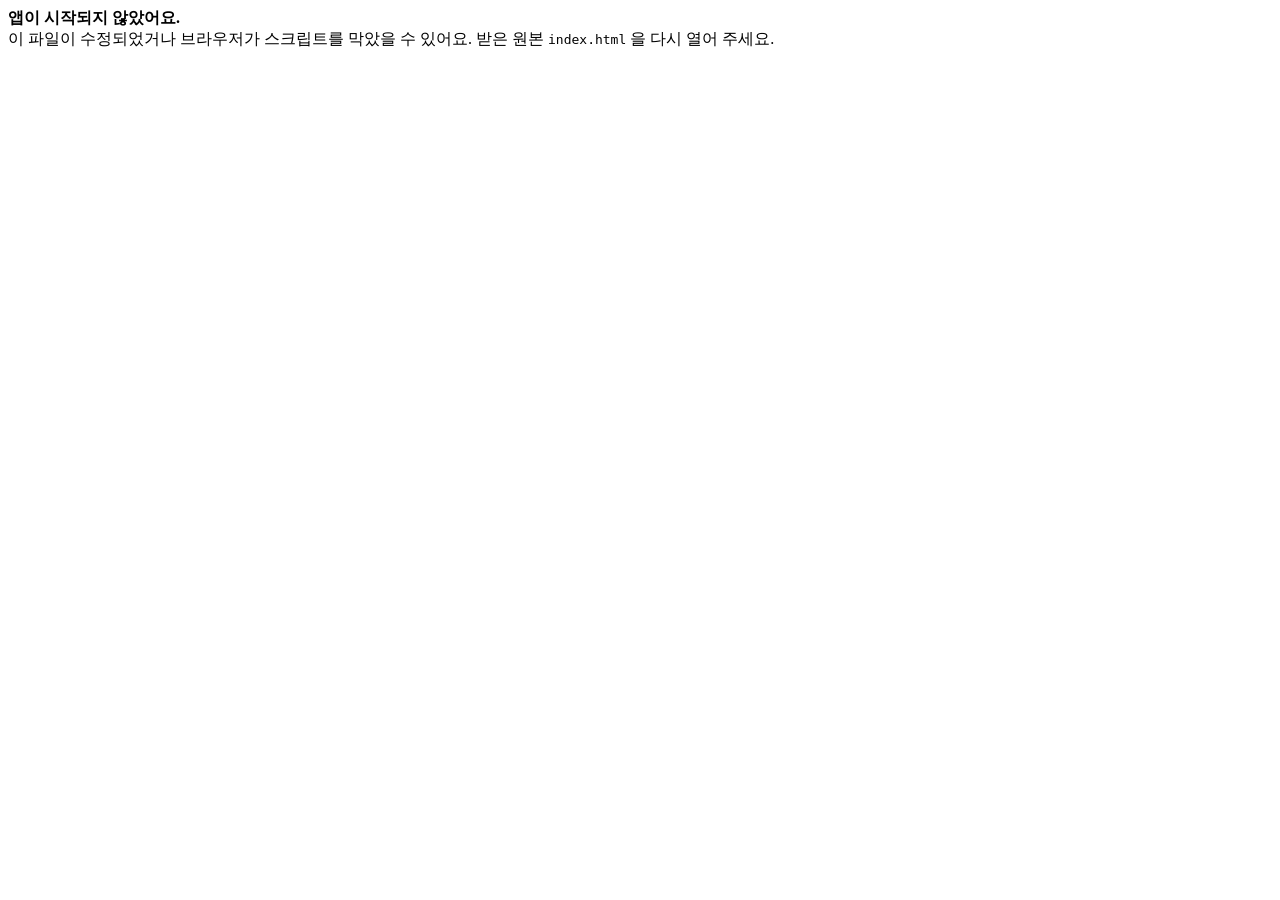
<file: dev/template.html>
<!doctype html>
<html lang="ko">
<head>
<meta charset="utf-8">
<!--
  보안: 아래 CSP 가 네트워크를 모두 막습니다.
   - connect-src 'none' : fetch/XHR/WebSocket/전송 비콘 전부 차단
   - default-src 'none' + font/img/media/frame/worker 차단 : 외부 글꼴·이미지·iframe 불가
   - script-src/style-src 는 이 파일 안의 코드 해시만 허용 : 파일이 바뀌면 실행되지 않음(주입 방지)
   - form-action 'none', base-uri 'none'
  이 파일을 편집기에서 수정·저장하면 해시가 달라져 앱이 멈춥니다. 수정하려면 dev/build.js 로 다시 만드세요.
-->
<meta http-equiv="Content-Security-Policy" content="__CSP__">
<meta name="referrer" content="no-referrer">
<meta name="viewport" content="width=device-width,initial-scale=1">
<link rel="icon" href="data:,">
<title>개인정보 가명처리 도우미</title>
<style>__CSS__</style>
</head>
<body>
<div id="bootfail">
  <b>앱이 시작되지 않았어요.</b><br>
  이 파일이 수정되었거나 브라우저가 스크립트를 막았을 수 있어요. 받은 원본 <code>index.html</code> 을 다시 열어 주세요.
</div>

<div id="app" hidden>
<header class="top">
  <h1>개인정보 가명처리 도우미</h1>
  <span class="lock">🔒 이 컴퓨터 안에서만 동작 · 인터넷 불필요</span>
  <span class="grow"></span>
  <button class="btn ghost" id="btnClear" type="button">모두 지우기</button>
</header>
<nav class="tabs" role="tablist">
  <button type="button" role="tab" id="tab1" data-tab="1" aria-selected="true">① 불러오기</button>
  <button type="button" role="tab" id="tab2" data-tab="2" aria-selected="false" aria-disabled="true">② 선택·내보내기</button>
  <button type="button" role="tab" id="tab3" data-tab="3" aria-selected="false">③ 복원</button>
</nav>

<main>
<!-- ============================ ① 불러오기 ============================ -->
<section id="p1">
  <div class="card">
    <h2>엑셀·CSV 파일 불러오기</h2>
    <p class="muted">파일은 이 창(메모리) 안에서만 읽어요. 어디에도 전송·저장되지 않고, 창을 닫으면 사라져요.</p>
    <div class="drop" id="drop1" tabindex="0" role="button" aria-label="파일을 끌어다 놓거나 눌러서 선택">
      <div class="drop-big">여기로 파일을 끌어다 놓으세요</div>
      <div class="muted">.xlsx · .xls · .csv</div>
      <button class="btn primary" type="button" id="pick1">파일 선택</button>
      <input type="file" id="file1" accept=".xlsx,.xls,.xlsm,.csv,.tsv" hidden>
    </div>
  </div>
  <div id="loaded" hidden></div>
</section>

<!-- ============================ ② 선택·내보내기 ============================ -->
<section id="p2" hidden>
  <div id="recBanner"></div>

  <div class="card">
    <h2>1) 가릴 열 정하기</h2>
    <p class="muted">열마다 <b>유지</b>(그대로) · <b>토큰화</b>(가명으로 바꿈) · <b>삭제</b>(내보내지 않음)를 고르세요. 접두어는 토큰 이름이에요. (예: 이름 → <code>[[이름_001]]</code>)</p>
    <div class="tablewrap"><table class="coltable" id="colTable"></table></div>
  </div>

  <div class="card">
    <h2>2) 원본과 결과 나란히 보기 <span class="muted small">— 열 머리글·행 번호·칸을 눌러 선택하면 일부만 따로 바꿀 수 있어요</span></h2>
    <div class="selbar" id="selbar"></div>
    <div class="split">
      <div><h3>원본 (이 화면에서만 보여요)</h3><div class="gridwrap" id="gridWrap"></div></div>
      <div><h3>AI에 보낼 결과</h3><div class="gridwrap" id="prevWrap"></div></div>
    </div>
    <div class="legend">
      <span><i class="lg-tok"></i>토큰으로 바뀐 칸</span>
      <span><i class="lg-crs"></i>문장 속에서 함께 바뀐 칸</span>
      <span><i class="lg-del"></i>삭제되는 열</span>
      <span><i class="lg-wrn"></i>전화번호·주민번호·이메일 모양이 남은 칸</span>
    </div>
    <div class="row mt8">
      <span class="muted small" id="rowInfo"></span>
      <button class="btn sm" type="button" id="moreRows" hidden>행 더 보기</button>
    </div>
  </div>

  <div class="card" id="crossCard">
    <h2>3) 문장 속 이름도 함께 바꾸기</h2>
    <p class="muted">토큰화한 값(예: 학생 이름)이 비고·특기사항 같은 다른 열의 문장에 있으면 같은 토큰으로 바꿔요. 긴 값부터 찾아요.</p>
    <div id="crossStatus"></div>
    <details class="mt8">
      <summary><b>직접 추가할 단어</b> (선택) — 성 없이 이름만 쓴 경우, 학교명 등</summary>
      <p class="muted small">한 줄에 한 단어. 위 목록에 없는 단어를 문장 속에서 찾아 토큰으로 바꿔요.</p>
      <textarea id="manualWords" class="short" placeholder="예)&#10;하늘이&#10;가상초등학교"></textarea>
      <div class="row mt6"><label>접두어 <input type="text" id="manualPrefix" value="기타" size="8"></label></div>
    </details>
  </div>

  <div class="card" id="warnCard"><h2>4) 확인할 점</h2><div id="warnBody"></div></div>

  <div class="card" id="exportCard">
    <h2>5) 내보내기</h2>
    <div id="exportStatus"></div>
    <h3>① 가명처리한 표 저장</h3>
    <div class="row">
      <button class="btn primary" type="button" id="btnXlsx">엑셀(.xlsx)로 저장</button>
      <button class="btn" type="button" id="btnCsv">CSV로 저장</button>
    </div>
    <h3 class="mt16">② AI 채팅에 붙여넣기</h3>
    <div class="row">
      <button class="btn primary" type="button" id="btnCopyAll">지시문 + 표(TSV) 복사</button>
      <button class="btn" type="button" id="btnCopyTsv">표만 복사 (TSV)</button>
      <button class="btn" type="button" id="btnCopyMd">표만 복사 (마크다운)</button>
      <button class="btn" type="button" id="btnCopyInstr">지시문만 복사</button>
    </div>
    <p class="muted small">AI 채팅창에 지시문과 표를 함께 붙여넣으세요. 아래 지시문은 자동으로 만들어져요.</p>
    <div class="instr" id="instr"></div>
    <h3 class="mt16">③ 키 파일 저장 (복원에 꼭 필요)</h3>
    <div class="banner bad"><b>비밀번호를 잃어버리면 복원할 방법이 없어요.</b> 개발자도, 이 앱도 되살릴 수 없어요. 키 파일과 비밀번호는 따로 안전하게 보관하세요.</div>
    <div class="row">
      <label>비밀번호(8자 이상) <input type="password" id="pw1" autocomplete="new-password" size="22"></label>
      <label>다시 입력 <input type="password" id="pw2" autocomplete="new-password" size="22"></label>
      <label class="chk small"><input type="checkbox" id="pwShow"> 보이기</label>
      <button class="btn primary" type="button" id="btnKey">키 파일(.key.json) 저장</button>
    </div>
    <div id="keyMsg" class="mt8"></div>
  </div>
</section>

<!-- ============================ ③ 복원 ============================ -->
<section id="p3" hidden>
  <div class="card">
    <h2>1) 키 파일 열기</h2>
    <div class="drop" id="dropKey" tabindex="0" role="button" aria-label="키 파일을 끌어다 놓거나 눌러서 선택">
      <div class="drop-big">키 파일(.key.json)을 여기에 놓으세요</div>
      <button class="btn" type="button" id="pickKey">키 파일 선택</button>
      <input type="file" id="fileKey" accept=".json,.key.json,application/json" hidden>
    </div>
    <div id="keyFileInfo" class="muted mt8"></div>
    <div class="row mt8">
      <label>비밀번호 <input type="password" id="pwOpen" autocomplete="off" size="24"></label>
      <button class="btn primary" type="button" id="btnOpenKey">키 열기</button>
    </div>
    <div id="openMsg" class="mt8"></div>
  </div>

  <div class="card">
    <h2>2) AI 결과 넣기</h2>
    <p class="muted">AI가 준 글을 붙여넣거나, 파일(.xlsx .csv .txt .md)을 끌어다 놓으세요.</p>
    <textarea id="aiText" placeholder="여기에 AI 답변을 붙여넣으세요"></textarea>
    <div class="drop slim" id="dropAi" tabindex="0" role="button">
      <span>또는 파일을 끌어다 놓기</span>
      <button class="btn sm" type="button" id="pickAi">파일 선택</button>
      <input type="file" id="fileAi" accept=".xlsx,.xls,.csv,.txt,.md,.markdown,.tsv" hidden>
    </div>
    <div id="aiFileInfo" class="small mt8"></div>
    <div class="row mt12">
      <button class="btn primary" type="button" id="btnRestore">원래 값으로 복원하기</button>
      <label class="chk small"><input type="checkbox" id="fixVariants"> 변형된 토큰(예: <code>[[이름_01]]</code>)도 키와 정확히 대응되면 함께 복원</label>
    </div>
  </div>

  <div class="card" id="resultCard" hidden>
    <h2>3) 복원 결과</h2>
    <div id="report"></div>
    <div class="banner warn small">복원된 내용에는 <b>실제 개인정보</b>가 들어 있어요. 저장·복사한 파일은 안전하게 다뤄 주세요.</div>
    <div id="resultBody" class="mt8"></div>
    <div class="row mt10" id="resultBtns"></div>
  </div>
</section>
</main>
</div>

<div id="overlay" class="overlay" hidden></div>
<div id="toast" role="status" aria-live="polite" hidden></div>

<script>__SHEETJS__</script>
<script>__APP__</script>
</body>
</html>
</file>
